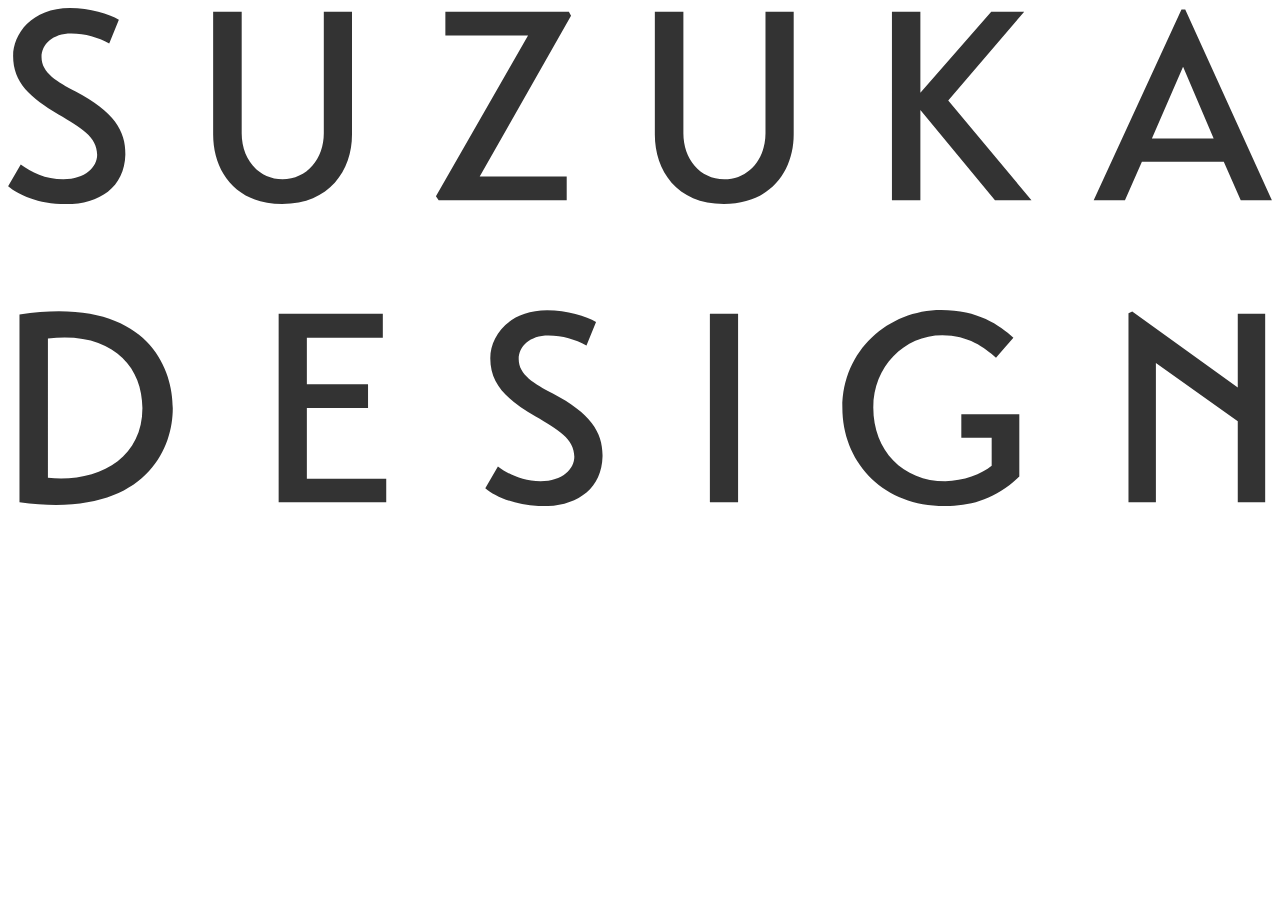
<file: portfolio_SUZUKA/index.html>
<!DOCTYPE html>
<html lang="ja">

<head>
    <meta charset="UTF-8">
    <meta http-equiv="X-UA-Compatible" content="IE=edge">
    <meta name="viewport" content="width=device-width, initial-scale=1.0">
    <title>SUZUKA DESIGN \ my portfolio </title>
    <meta name="description" content="SUZUKA DESIGNのポートフォリオサイトです。">
    <link href="http://fonts.googleapis.com/earlyaccess/notosansjp.css">
    <link rel="stylesheet" href="css/style.css">
</head>

<body>

    <header>
        <nav>
            <img src="images/main_logo_pc.svg" alt="SUZUKA DESIGN">
        </nav>

    </header>


</body>

</html>
</file>
<file: portfolio_SUZUKA/css/style.css>
@charset "utf-8";

/*------SUZUKA DESIGN portfolio----------*/

/*共通*/
h2 {
  font-family: "Yeseva One", cursive;
  color: #132853;
  text-align: center;
}

/*header*/

.header {
  width: 100%;
}

/*グローバルナビ*/
.header__bar {
  background-color: #fff;
  width: 100%;
  position: fixed;
  top: 0;
  left: 0;
  z-index: 999;
}

.header__wrap {
  display: flex;
  justify-content: space-between;
  align-items: center;
  max-width: 1200px;
  height: 90px;
  margin: 0 auto;
  box-sizing: border-box;
}

.header__logo {
  width: 110px;
}

.header__logo img:hover {
  opacity: 0.7;
}

.pc__nav ul {
  display: flex;
  align-items: center;
}

.pc__nav ul li {
  width: 105px;
  margin-left: 30px;
  color: #333;
  font-weight: 500;
  font-size: 18px;
  text-align: end;
}

.pc__nav li a {
  position: relative;
  padding-bottom: 7px;
}

.pc__nav li a::after {
  content: "";
  position: absolute;
  bottom: 0;
  left: 0;
  width: 100%;
  height: 1px;
  background: #333;
  transition: all 0.3s;
  transform: scale(0, 1);
  transform-origin: left top;
}

.pc__nav li a:hover::after {
  transform: scale(1, 1);
}

.sp__btn,
.sp__nav {
  display: none;
}

.pc__nav li a:hover {
  opacity: inherit;
}

/* グローバルナビ ここまで*/

.header__img {
  text-align: center;
}

.header__img img {
  margin-top: 90px;
  width: 1200px;
  height: 520px;
  object-fit: cover;
  box-sizing: border-box;
}

.header__title {
  position: absolute;
  text-align: center;
  top: 50%;
  left: 50%;
  transform: translateY(-120%) translateX(-50%);
  letter-spacing: 0.08em;
  width: 100%;
}

.header__title p {
  font-family: "Yeseva One", cursive;
  font-size: 33px;
  color: #fff;
  background-color: transparent;
  text-shadow: 3px 3px 5px #808080;
  z-index: 998;
}

header {
  margin-bottom: 120px;
}

/*main*/

/*about*/
.about {
  max-width: 1100px;
  margin: 0 auto 80px;
}

.about__content {
  display: flex;
  justify-content: space-between;
  padding: 0 80px 0 60px;
}

.about__img {
  width: 52%;
}

.about__desc img {
  margin-left: -90px;
  margin-top: -50px;
  margin-bottom: -20px;
}

.about__desc h2 {
  font-size: 80px;
  letter-spacing: 0.3em;
  padding-bottom: 50px;
}

.about__desc h3 {
  font-weight: 400;
  font-size: 20px;
  letter-spacing: 0.3em;
  line-height: 2rem;
  padding-bottom: 50px;
}

.about__desc p {
  font-size: 16px;
  letter-spacing: 0.25em;
  line-height: 1.75rem;
}

/*about ボタン*/

/*SKILLS*/
.skills {
  margin: 0 auto 20px;
  background: #f2f2f2;
}

.skills__ttl h2,
.works__ttl h2 {
  text-align: center;
  font-size: 80px;
  letter-spacing: 0.3em;
  padding-bottom: 30px;
  background: #f2f2f2;
}

.skills__ttl,
.works__ttl {
  text-align: center;
}

.skills__ttl img,
.works__ttl img {
  width: 220px;
  margin-bottom: -50px;
  margin-left: -300px;
}

.skills__ttl h3,
.works__ttl h3,
.vision__ttl h3 {
  color: #6e7a95;
  font-weight: 500;
  font-size: 20px;
  letter-spacing: 0.3em;
  line-height: 2rem;
  padding-bottom: 50px;
  background: #f2f2f2;
}

.skills__content {
  display: flex;
  max-width: 1000px;
  margin: 0 auto 40px;
  justify-content: space-between;
}

.skills__desc {
  padding: 0 30px;
}

.skills__desc img {
  width: 240px;
  background: rgb(255, 255, 255);
  border-radius: 50%;
  -moz-border-radius: 50%;
  -webkit-border-radius: 50%;
}

.skills__desc h4 {
  text-align: center;
  font-weight: 400;
  letter-spacing: 0.1em;
  padding: 20px 0 10px;
  /*border-bottom: 1px solid #333; */
}

.skills__desc p {
  text-align: center;
  line-height: 1.25rem;
  letter-spacing: 0.2em;
  border-top: 1px solid #333;
  padding-top: 10px;
  background: #f2f2f2;
}

.skills__foot p,
.works__ttl p {
  letter-spacing: 0.28em;
  line-height: 1.8rem;
  text-align: center;
  padding-bottom: 80px;
  background-color: #f2f2f2;
}

/*works*/
.works {
  margin: 0 auto 140px;
}

.works h2,
.works__ttl h3,
.works__ttl p,
.vision__ttl h3 {
  background: #fff;
  text-align: center;
}

.works h2 {
  padding-bottom: 30px;
}

.works__ttl h3,
.works__ttl p {
  padding-bottom: 40px;
}

.works__ttl img {
  width: 370px;
  margin-bottom: -50px;
  margin-left: -180px;
}

.works__slider {
  width: 100%;
  display: flex;
  margin: 0;
  padding: 0;
}

.works__slider img {
  max-width: 400px;
  object-fit: cover;
  margin: 0 auto;
}

.works__content {
  /* max-width: 1366px; */
  margin: 0 auto;
}

.slick-img img {
  transform: scale(0.85);
}

.works__slider .slick-center img {
  transform: scale(1);
}

/*スライダー実装*/

.slick-arrow {
  display: block;
  position: absolute;
  padding: 0;
  width: 20px;
  height: 38px;
  z-index: 1;
}

/* 共通設定 */

.slick-next::before,
.slick-next::after,
.slick-prev::before,
.slick-prev::after {
  position: absolute;
  top: -50%;
  left: 50%;
  transform: translate(-50%, -50%);
  bottom: 0;
  margin: auto;
  content: "";
  vertical-align: middle;
}
.slick-next::after,
.slick-prev::after {
  width: 20px;
  height: 20px;
  border-top: 1px solid #333;
  border-right: 1px solid #333;
}

/* next */

.slick-next {
  right: 30px;
}
.slick-next::after {
  right: 4px;
  transform: rotate(45deg);
}

/* prev */

.slick-prev {
  left: 30px;
}
.slick-prev::after {
  left: 4px;
  transform: rotate(-135deg);
}

.slick-dots li button:before {
  margin-top: 20px !important;
}

/*contact */
.contact {
  margin-bottom: 100px;
}

.contact__ttl {
  text-align: center;
}

.contact__ttl h2 {
  font-size: 80px;
  letter-spacing: 0.2em;
  margin-bottom: -40px;
}

.contact__ttl img {
  color: #333;
  width: 220px;
  margin-bottom: -50px;
  margin-left: -400px;
}

.contact__info {
  max-width: 850px;
  margin: 0 auto;
}

.contact__btn {
  background-color: #f2f2f2;
  padding-top: 70px;
}

.contact__info p {
  background-color: #f2f2f2;
  text-align: center;
  letter-spacing: 0.3em;
  line-height: 1.87rem;
  padding: 30px 0 40px;
}

/*お問い合わせボタン*/

.contact__btn a {
  border: 1.5px solid #808080;
  border-radius: 50px;
  position: relative;
  display: flex;
  justify-content: space-around;
  align-items: center;
  margin: 0 auto;
  max-width: 280px;
  padding: 20px 20px 20px 16px;
  color: #333;
  letter-spacing: 0.2em;
  transition: 0.3s ease-in-out;
  font-weight: 500;
}

.contact__btn a:hover {
  opacity: inherit;
  background: #fff;
  color: #333;
}

.contact__btn a:after {
  content: "";
  width: 7px;
  height: 7px;
  border-top: 3px solid #313131;
  border-right: 3px solid #313131;
  transform: rotate(45deg) translateY(-70%);
  position: absolute;
  top: 50%;
  right: 25px;
  border-radius: 1px;
  transition: 0.3s ease-in-out;
}

/*
.contact__btn a:hover:after {
  border-color: #fff;
}*/

/* footer */
.footer {
  max-width: 800px;
  margin: 0 auto 40px;
}

.footer__logo {
  width: 130px;
  margin: 0 auto 40px;
}

.footer__logo img {
  padding-right: 15px;
}

.footer__info {
  display: flex;
  margin-bottom: 30px;
  text-align: center;
  justify-content: center;
  padding-right: 10px;
}

.footer p {
  text-align: center;
  font-size: 14px;
  color: #808080;
  letter-spacing: 0.05em;
}

.footer__item img {
  width: 23px;
  height: 23px;
  box-sizing: border-box;
}

.footer__item {
  display: flex;
}

.footer__item p {
  color: #333;
  margin-top: 3px;
  margin-right: 18px;
}

.footer__item img {
  margin: 0 8px;
}

/* ABOUT */

.mv__top {
  margin-top: -30px;
  margin-bottom: 80px;
}

.mv__title-about {
  margin-top: 90px;
  position: relative;
  z-index: 990;
  text-align: center;
}

.mv__title-about h2,
.vision__ttl h2 {
  background-color: transparent;
  font-size: 80px;
  letter-spacing: 0.3em;
}

.mv__img-about {
  text-align: center;
  position: relative;
  z-index: 980;
  margin-top: -40px;
}

.mv__img-about img {
  width: 850px;
  height: 450px;
  box-sizing: border-box;
  object-fit: cover;
}

.about__history {
  max-width: 450px;
  background-color: rgb(242, 242, 242, 0.6);
  position: relative;
  z-index: 985;
  margin: -40px 15% 0 auto;
  padding: 30px 20px;
}

.about__history p {
  background-color: rgb(242, 242, 242, 0);
  font-size: 15px;
  letter-spacing: 0.18em;
  line-height: 1.73rem;
  padding: 7px 0;
}

/* VISION */

.vision {
  max-width: 1100px;
  margin: 0 auto 80px;
}

.vision__ttl h2 {
  margin-bottom: 30px;
}

.vision__ttl h3 {
  padding-bottom: 50px;
}

.vision__desc p {
  text-align: center;
  font-size: 16px;
  letter-spacing: 0.3em;
  line-height: 2.5rem;
}

.vision__desc-top p {
  font-size: 20px;
  padding-bottom: 40px;
  letter-spacing: 0.23em;
  line-height: 2.3rem;

  /*エフェクト候補: マウスオーバーをすると波が広がるデザインにする？*/
}
</file>
